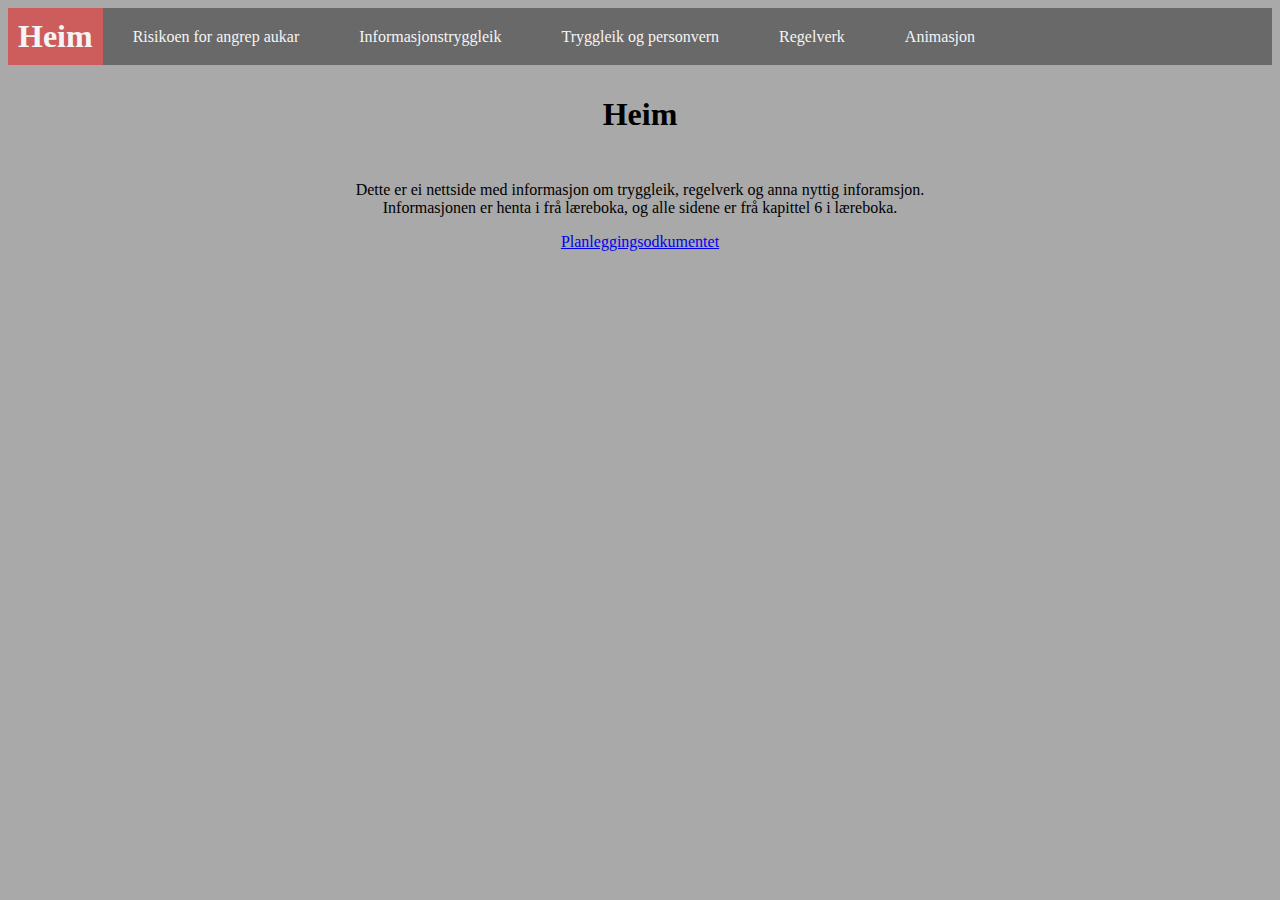
<file: index.html>
<!DOCTYPE html>
<html lang="no">
    <head>
        <meta charset="UTF-8">
        <title>Heim</title>
        <link rel="stylesheet" type="text/css" href="stil.css">
        <style>
            
            main{
                text-align: center;
            }
        </style>
    </head>
    <body>
        <header>
            <nav>
            <a href="index.html" class="heim">Heim</a>
            <a href="RisikoenForAngrepAukar.html">Risikoen for angrep aukar</a>
            <a href="Innformasjonstryggleik.html">Informasjonstryggleik</a>
            <a href="TryggleikOgPersonvern.html">Tryggleik og personvern</a>
            <a href="Regelverk.html">Regelverk</a>
            <a href="Animasjon.html">Animasjon</a>
            </nav>
        </header>  
        
        <main>
        <a class="kol-12"><h1>Heim</h1></a>
        <a class="kol-3"></a><a class="kol-6"><p>Dette er ei nettside med informasjon om tryggleik, regelverk og anna nyttig inforamsjon. Informasjonen er henta i frå læreboka, og alle sidene er frå kapittel 6 i læreboka.   </p></a>
        </main>
        
        
        <footer>
            <a href="Planleggingsdokument%20for%20IKT%20Prosjekt%203.docx">Planleggingsodkumentet</a>   
            
        
        </footer>
        
    
    
    </body>
</html>
</file>
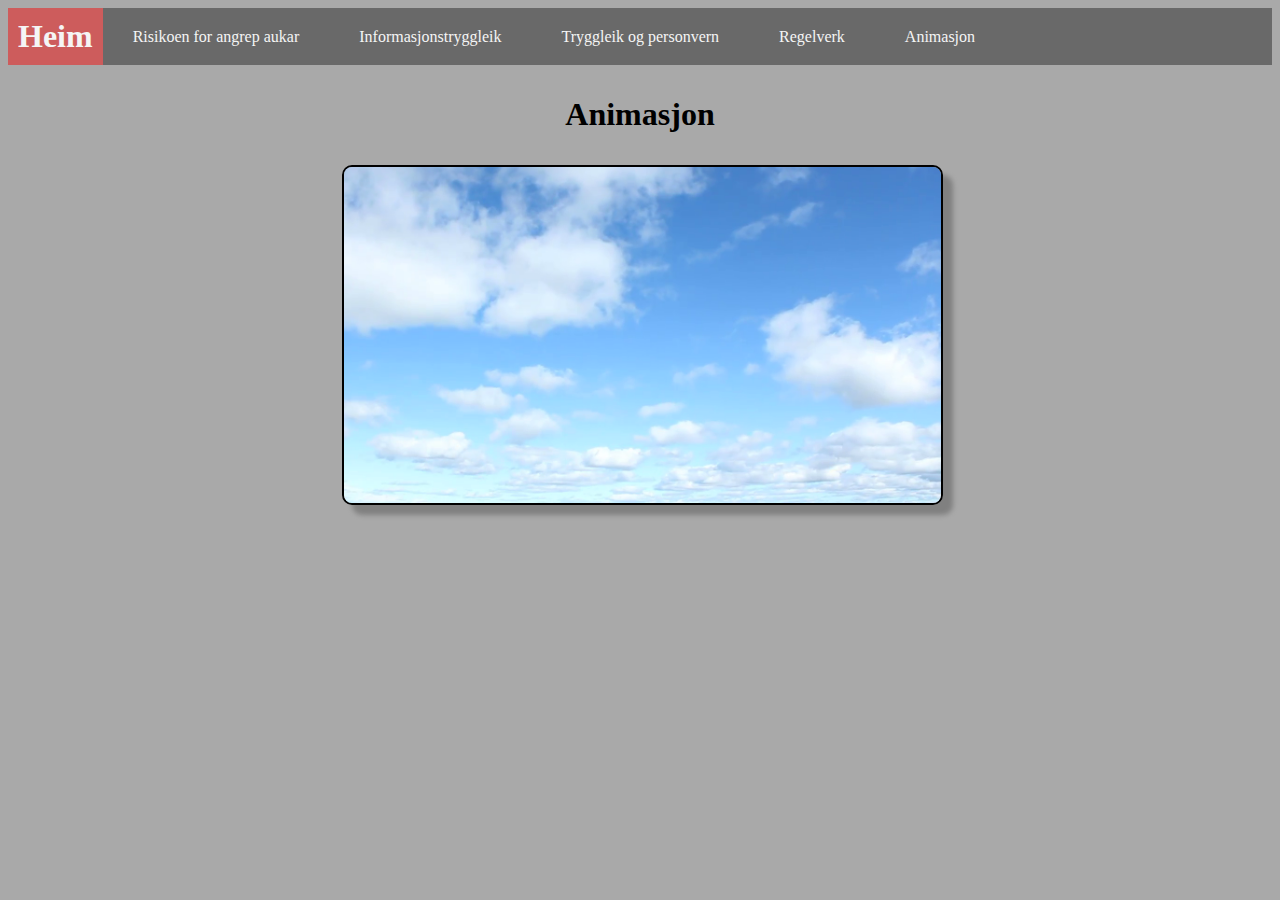
<file: Animasjon.html>
<!DOCTYPE html>
<html lang="no">
    <head>
        <meta charset="UTF-8">
        <title>Heim</title>
        <link rel="stylesheet" type="text/css" href="stil.css">
        <style>
            
            main{
                text-align: center;
            }
            body > div {
                width:483px;
                height:298px;
                background:#676470;
                transition:all 0.3s ease;
            }
            @keyframes snurr{
                to{
                    transform:rotate(1turn);
                }
            }
            .fade{
                animation:snurr 2s infinite;
            }
            
        </style>
    </head>
    <body>
        <header>
            <nav>
            <a href="index.html" class="heim">Heim</a>
            <a href="RisikoenForAngrepAukar.html">Risikoen for angrep aukar</a>
            <a href="Innformasjonstryggleik.html">Informasjonstryggleik</a>
            <a href="TryggleikOgPersonvern.html">Tryggleik og personvern</a>
            <a href="Regelverk.html">Regelverk</a>
            <a href="Animasjon.html">Animasjon</a>
            </nav>
        </header>  
        
        <main>
        <a class="kol-12"><h1>Animasjon</h1></a>
            <a class="kol-3"></a><a class="kol-6"><img src="Sky.png" class="fade"></a><a class="kol-3"></a>
        </main>
        
        
    
    </body>
</html>
</file>
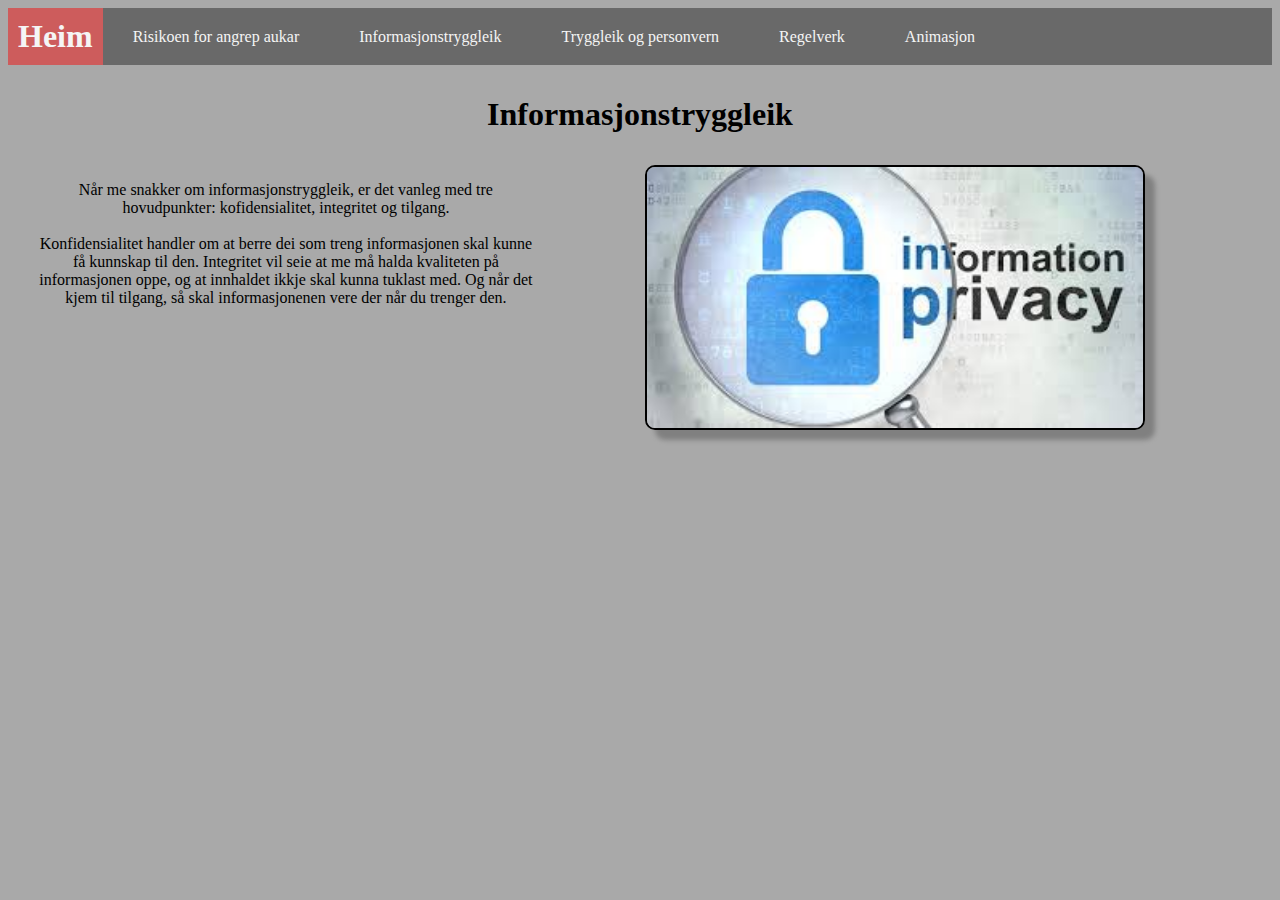
<file: Innformasjonstryggleik.html>
<!DOCTYPE html>
<html lang="no">
    <head>
        <meta charset="UTF-8">
        <title>Informasjonstryggleik</title>
        <link rel="stylesheet" type="text/css" href="stil.css">
        <style>
            
            main{
                text-align: center;
            }
        </style>
    </head>
    <body>
        <header>
            <nav>
            <a href="index.html" class="heim">Heim</a>
            <a href="RisikoenForAngrepAukar.html">Risikoen for angrep aukar</a>
            <a href="Innformasjonstryggleik.html">Informasjonstryggleik</a>
            <a href="TryggleikOgPersonvern.html">Tryggleik og personvern</a>
            <a href="Regelverk.html">Regelverk</a>
            <a href="Animasjon.html">Animasjon</a>
           </nav>
        </header>  
        
        <main>
        <a class="kol-12"><h1>Informasjonstryggleik</h1></a>
        <a class="kol-5"><p> Når me snakker om informasjonstryggleik, er det vanleg med tre hovudpunkter: kofidensialitet, integritet og tilgang.<br><br> Konfidensialitet handler om at berre dei som treng informasjonen skal kunne få kunnskap til den. Integritet vil seie at me må halda kvaliteten på informasjonen oppe, og at innhaldet ikkje skal kunna tuklast med. Og når det kjem til tilgang, så skal informasjonenen vere der når du trenger den.  </p></a><a class="kol-1"></a> <a class="kol-5"><img src="Informasjonstryggleik.jpg"></a>
        </main>
        
        
        <footer>
            <p> </p>   
            
        
        </footer>
</file>
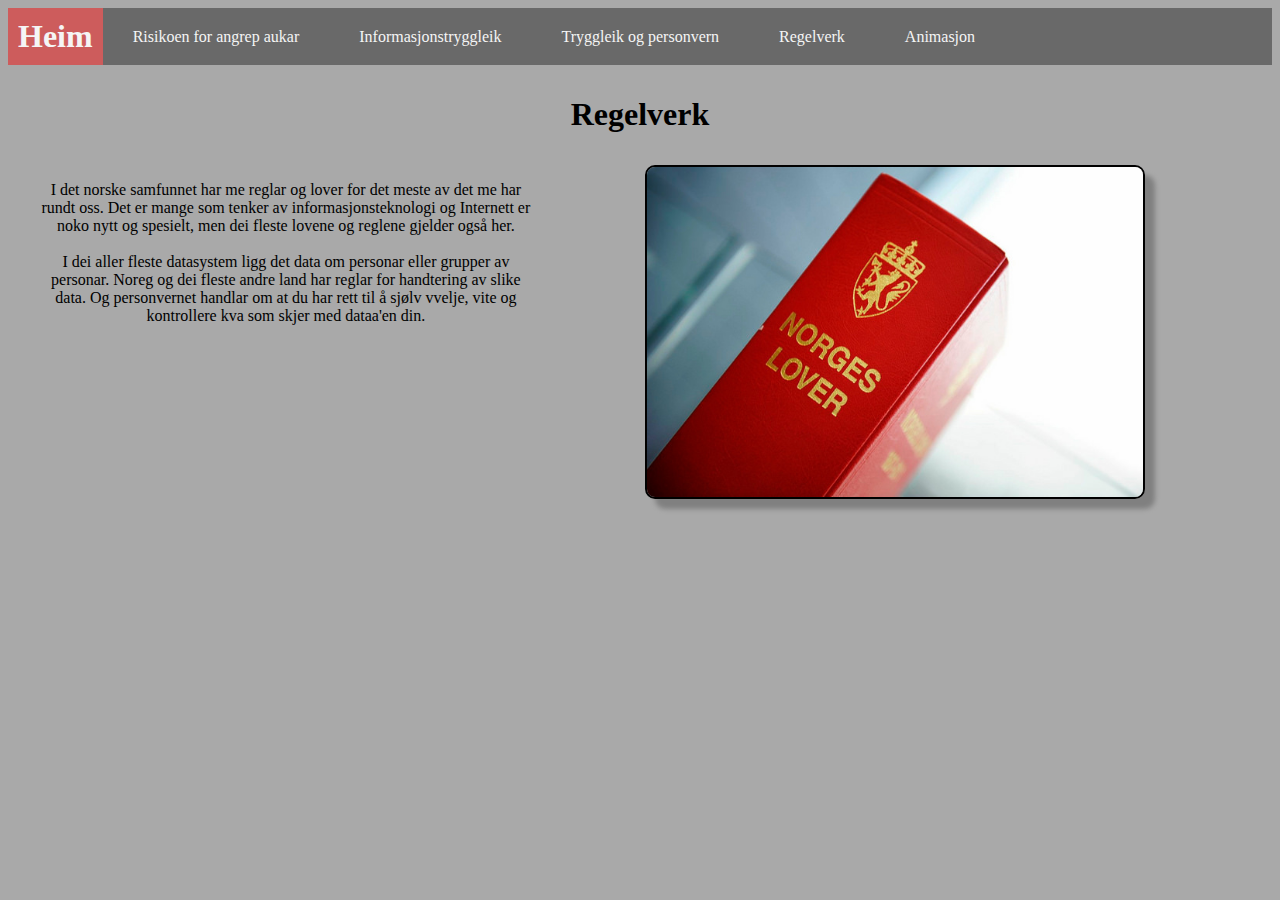
<file: Regelverk.html>
<!DOCTYPE html>
<html lang="no">
    <head>
        <meta charset="UTF-8">
        <title>Regelverk</title>
        <link rel="stylesheet" type="text/css" href="stil.css">
        <style>
            
            main{
                text-align: center;
            }
        </style>
    </head>
    <body>
        <header>
            <nav>
            <a href="index.html" class="heim">Heim</a>
            <a href="RisikoenForAngrepAukar.html">Risikoen for angrep aukar</a>
            <a href="Innformasjonstryggleik.html">Informasjonstryggleik</a>
            <a href="TryggleikOgPersonvern.html">Tryggleik og personvern</a>
            <a href="Regelverk.html">Regelverk</a>
            <a href="Animasjon.html">Animasjon</a>
            </nav>
        </header>  
        
        <main>
        <a class="kol-12"><h1>Regelverk</h1></a>
        <a class="kol-5"><p>I det norske samfunnet har me reglar og lover for det meste av det me har rundt oss. Det er mange som tenker av informasjonsteknologi og Internett er noko nytt og spesielt, men dei fleste lovene og reglene gjelder også her.<br><br>I dei aller fleste datasystem ligg det data om personar eller grupper av personar. Noreg og dei fleste andre land har reglar for handtering av slike data. Og personvernet handlar om at du har rett til å sjølv vvelje, vite og kontrollere kva som skjer med dataa'en din.   </p></a><a class="kol-1"><a class="kol-5"><img src="RegelverkNoregsLover.jpg"></a></a>
        </main>
        
        
        <footer>
            <p> </p>   
            
        
        </footer>
        
    
    
    </body>
</html>
</file>
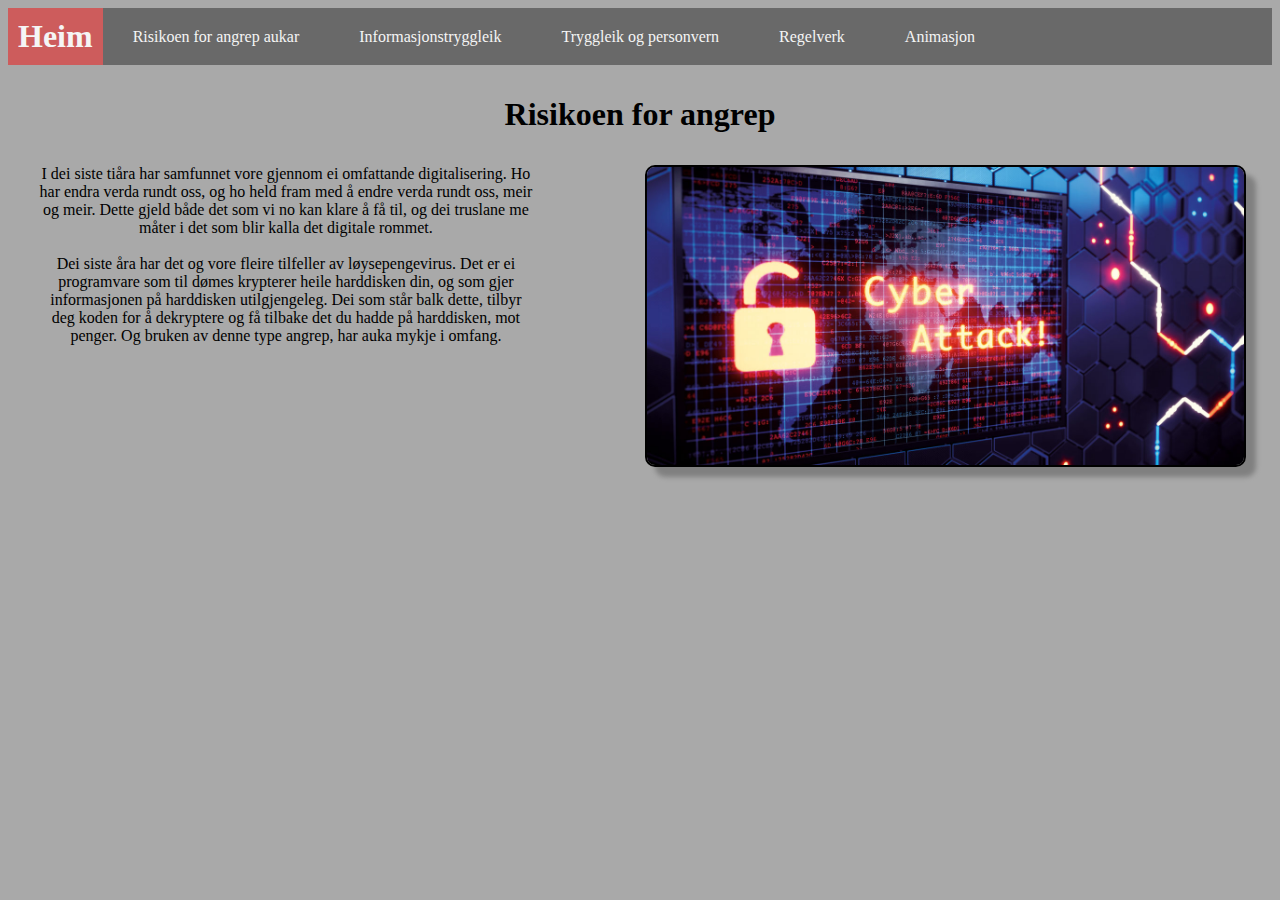
<file: RisikoenForAngrepAukar.html>
<!DOCTYPE html>
<html lang="no">
    <head>
        <meta charset="UTF-8">
        <title>Risikoen For Angrep</title>
        <link rel="stylesheet" type="text/css" href="stil.css">
        <style>
            
            main{
                text-align: center;
            }
            
        </style>
    </head>
    <body>
        <header>
            <nav>
            <a href="index.html" class="heim">Heim</a>
            <a href="RisikoenForAngrepAukar.html">Risikoen for angrep aukar</a>
            <a href="Innformasjonstryggleik.html">Informasjonstryggleik</a>
            <a href="TryggleikOgPersonvern.html">Tryggleik og personvern</a>
            <a href="Regelverk.html">Regelverk</a>
            <a href="Animasjon.html">Animasjon</a>
            </nav>
            
            
        </header>  
        
        <main>
        <a class="kol-12"><h1>Risikoen for angrep</h1></a>
        <a class="kol-5">I dei siste tiåra har samfunnet vore gjennom ei omfattande digitalisering. Ho har endra verda rundt oss, og ho held fram med å endre verda rundt oss, meir og meir. Dette gjeld både det som vi no kan klare å få til, og dei truslane me måter i det som blir kalla det digitale rommet.<br><br>Dei siste åra har det og vore fleire tilfeller av løysepengevirus. Det er ei programvare som til dømes krypterer heile harddisken din, og som gjer informasjonen på harddisken utilgjengeleg. Dei som står balk dette, tilbyr deg koden for å dekryptere og få tilbake det du hadde på harddisken, mot penger. Og bruken av denne type angrep, har auka mykje i omfang.  </a><a class="kol-1"><p>  </p></a><a class="kol-6"><img src="CyberAttack.jpg"></a>
        </main>
        
        
        <footer>
            <p> </p>   
            
        
        </footer>
        
    
    
    </body>
</html>
</file>
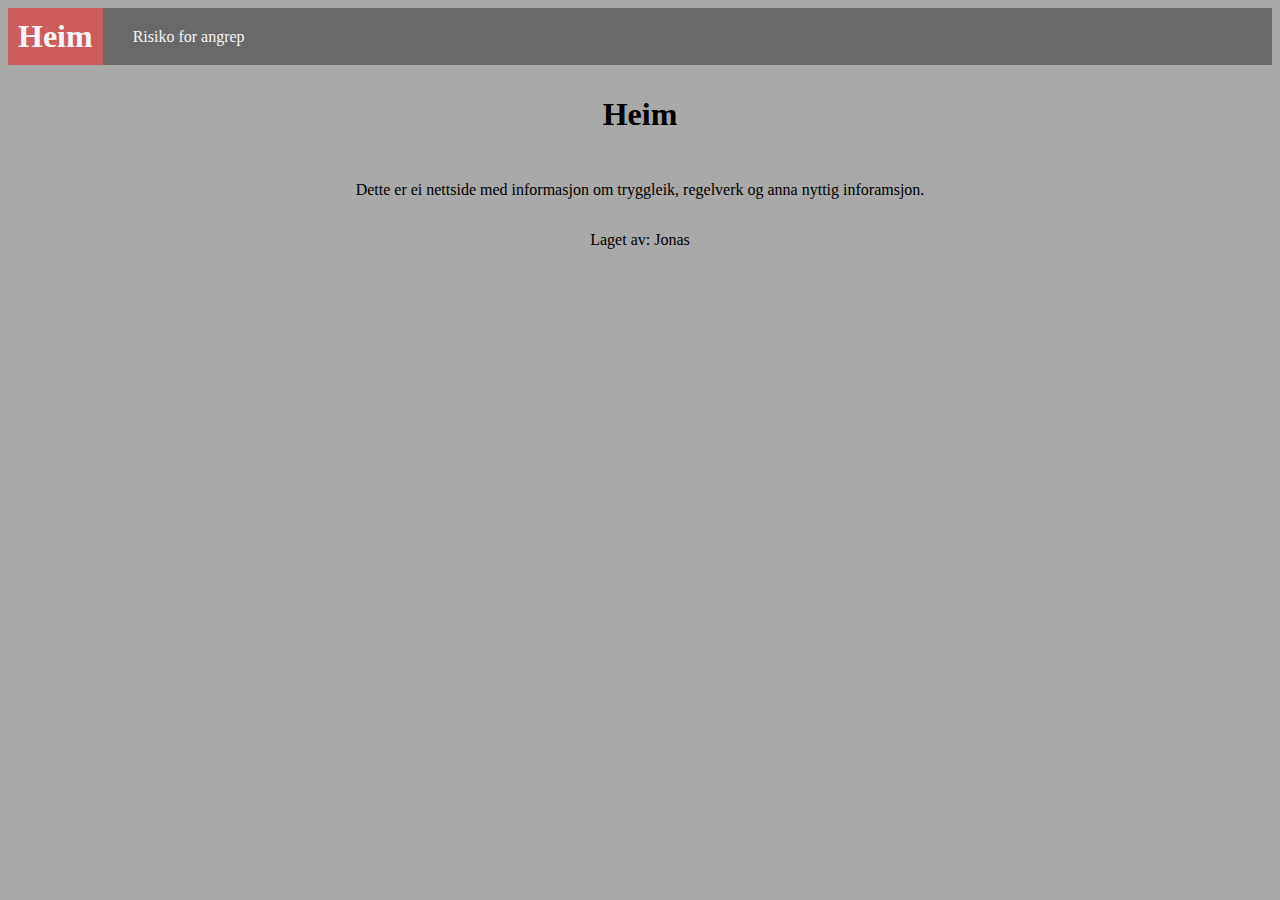
<file: Side2.html>
<!DOCTYPE html>
<html lang="no">
    <head>
        <meta charset="UTF-8">
        <title>Heim</title>
        <link rel="stylesheet" type="text/css" href="stil.css">
        <style>
            
            main{
                text-align: center;
            }
        </style>
    </head>
    <body>
        <header>
            <nav>
            <a href="index.html" class="heim">Heim</a>
           
            <a href="Side2.html">Risiko for angrep</a>
            </nav>
        </header>  
        
        <main>
        <a class="kol-12"><h1>Heim</h1></a>
        <a class="kol-3"></a><a class="kol-6"><p>Dette er ei nettside med informasjon om tryggleik, regelverk og anna nyttig inforamsjon.  </p></a>
        </main>
        
        
        <footer>
            <p>Laget av: Jonas </p>   
            
        
        </footer>
        
    
    
    </body>
</html>
</file>
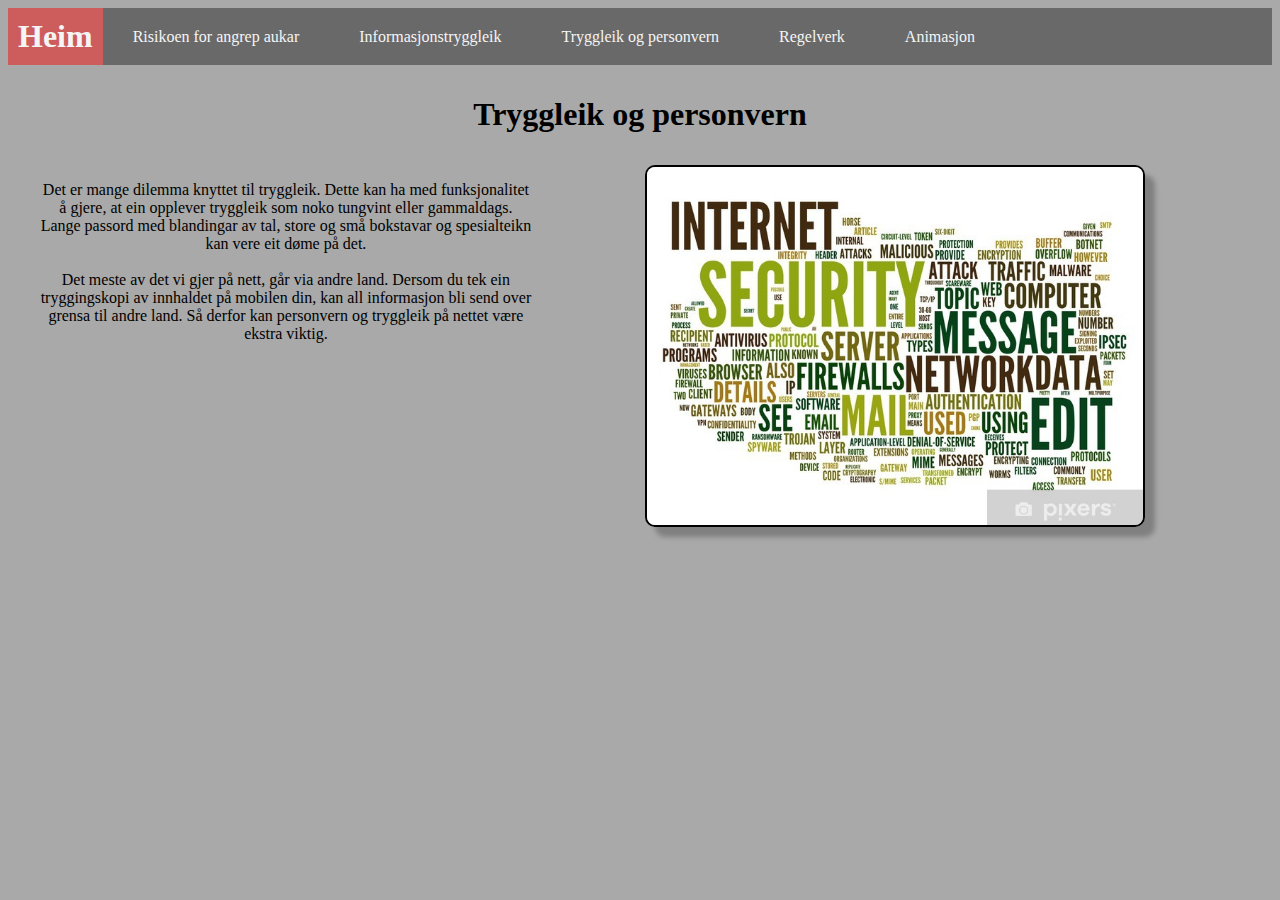
<file: TryggleikOgPersonvern.html>
<!DOCTYPE html>
<html lang="no">
    <head>
        <meta charset="UTF-8">
        <title>Tryggleik og personvern</title>
        <link rel="stylesheet" type="text/css" href="stil.css">
        <style>
            
            main{
                text-align: center;
            }
        </style>
    </head>
    <body>
        <header>
            <nav>
            <a href="index.html" class="heim">Heim</a>
            <a href="RisikoenForAngrepAukar.html">Risikoen for angrep aukar</a>
            <a href="Innformasjonstryggleik.html">Informasjonstryggleik</a>
            <a href="TryggleikOgPersonvern.html">Tryggleik og personvern</a>
            <a href="Regelverk.html">Regelverk</a>
            <a href="Animasjon.html">Animasjon</a>
            </nav>
        </header>  
        
        <main>
        <a class="kol-12"><h1>Tryggleik og personvern</h1></a>
        <a class="kol-5"><p>Det er mange dilemma knyttet til tryggleik. Dette kan ha med funksjonalitet å gjere, at ein opplever tryggleik som noko tungvint eller gammaldags. Lange passord med blandingar av tal, store og små bokstavar og spesialteikn kan vere eit døme på det. <br><br>Det meste av det vi gjer på nett, går via andre land. Dersom du tek ein tryggingskopi av innhaldet på mobilen din, kan all informasjon bli send over grensa til andre land. Så derfor kan personvern og tryggleik på nettet være ekstra viktig. </p></a><a class="kol-1"></a><a class="kol-5"><img src="TryggleikOgPersonvernV2.jpg"></a>
        </main>
        
        
        <footer>     
        </footer>
        
    
    
    </body>
</html>
</file>
<file: stil.css>
body {
    font-family: Georgia;
    background-color: darkgray; 
    
}

img {
    border-radius: 10px;
    box-shadow: 10px 10px 5px gray;
    border-width: 2px;
    border-style: solid;
}

header >nav{
    display: flex;
    flex-direction: row;
}

nav {
    background-color: dimgray;
    display: grid;
    grid-template-columns: auto repeat(6, 1fr);
    align-items: center;
    margin-bottom: 10px;
}


nav a{
    padding-left: 30px;
    padding-right: 30px;
    color: whitesmoke;
    text-decoration: none;
}

nav .heim{
    background-color: indianred;
    font-weight: 800;
    font-size: 32px;
    padding: 10px;
    text-decoration: none;
        
}

h1 {
    text-align: center;
}

main {
    display: grid;
    grid-template-columns: repeat(12, 1fr);
    grid-gap: 10px;
    padding-left: 30px;
    padding-right: 30px;
}

main img, main video{
    width: 100%;
}

.kol-1{grid-column: span 1;}
.kol-2{grid-column: span 2;}
.kol-3{grid-column: span 3;}
.kol-4{grid-column: span 4;}
.kol-5{grid-column: span 5;}
.kol-6{grid-column: span 6;}
.kol-7{grid-column: span 7;}
.kol-8{grid-column: span 8;}
.kol-9{grid-column: span 9;}
.kol-10{grid-column: span 10;}
.kol-11{grid-column: span 11;}
.kol-12{grid-column: span 12;}

footer {
    text-align: center;
}
</file>
